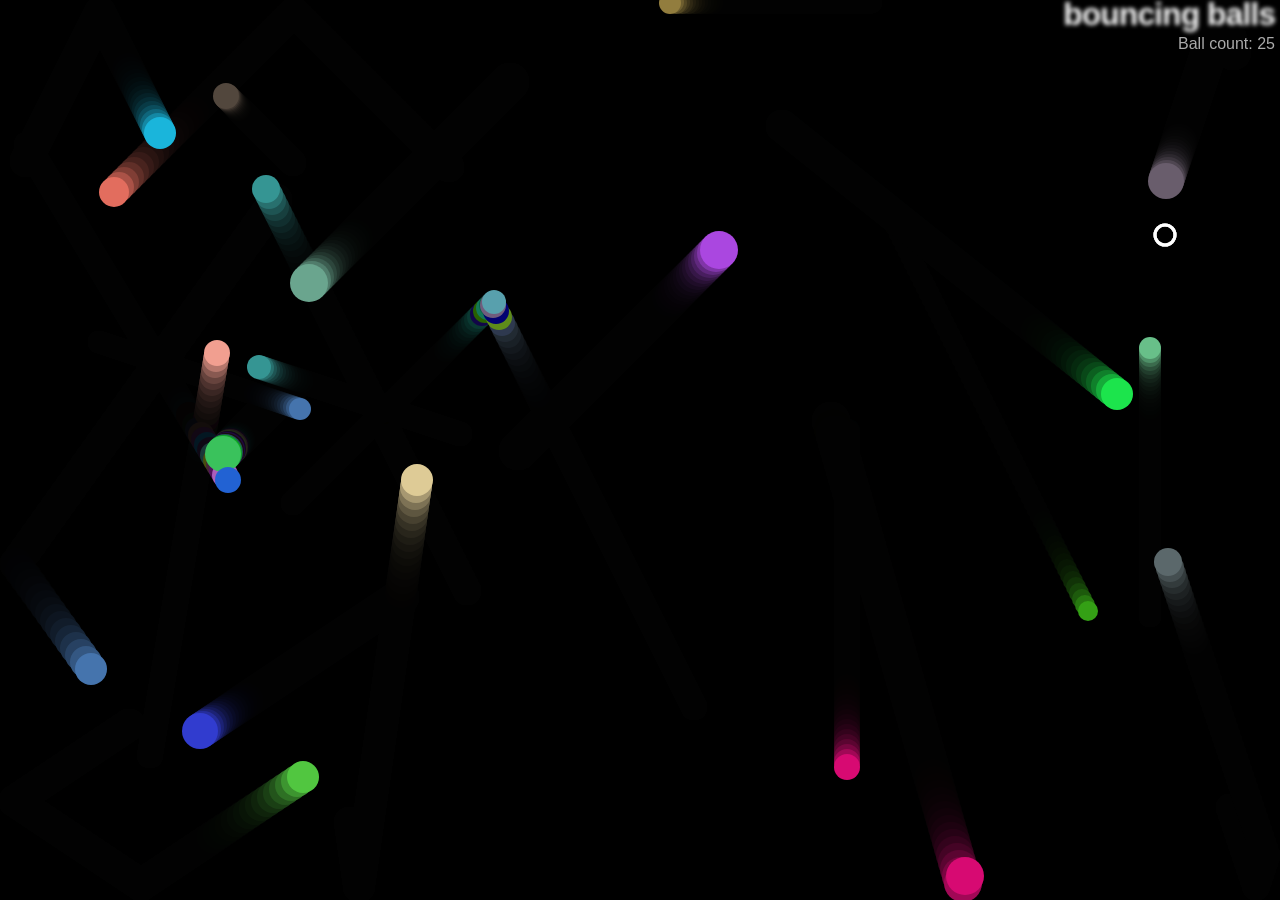
<file: javascript学习和总结/balls/index.html>
<!DOCTYPE html>
<html>
  <head>
    <meta charset="utf-8">
    <title>Bouncing balls</title>
    <link rel="stylesheet" href="style.css">
  </head>

  <body>
    <h1>bouncing balls</h1>
    <p>Ball count: </p>
    <canvas></canvas>

    <script src="main.js"></script>
  </body>
</html>
</file>
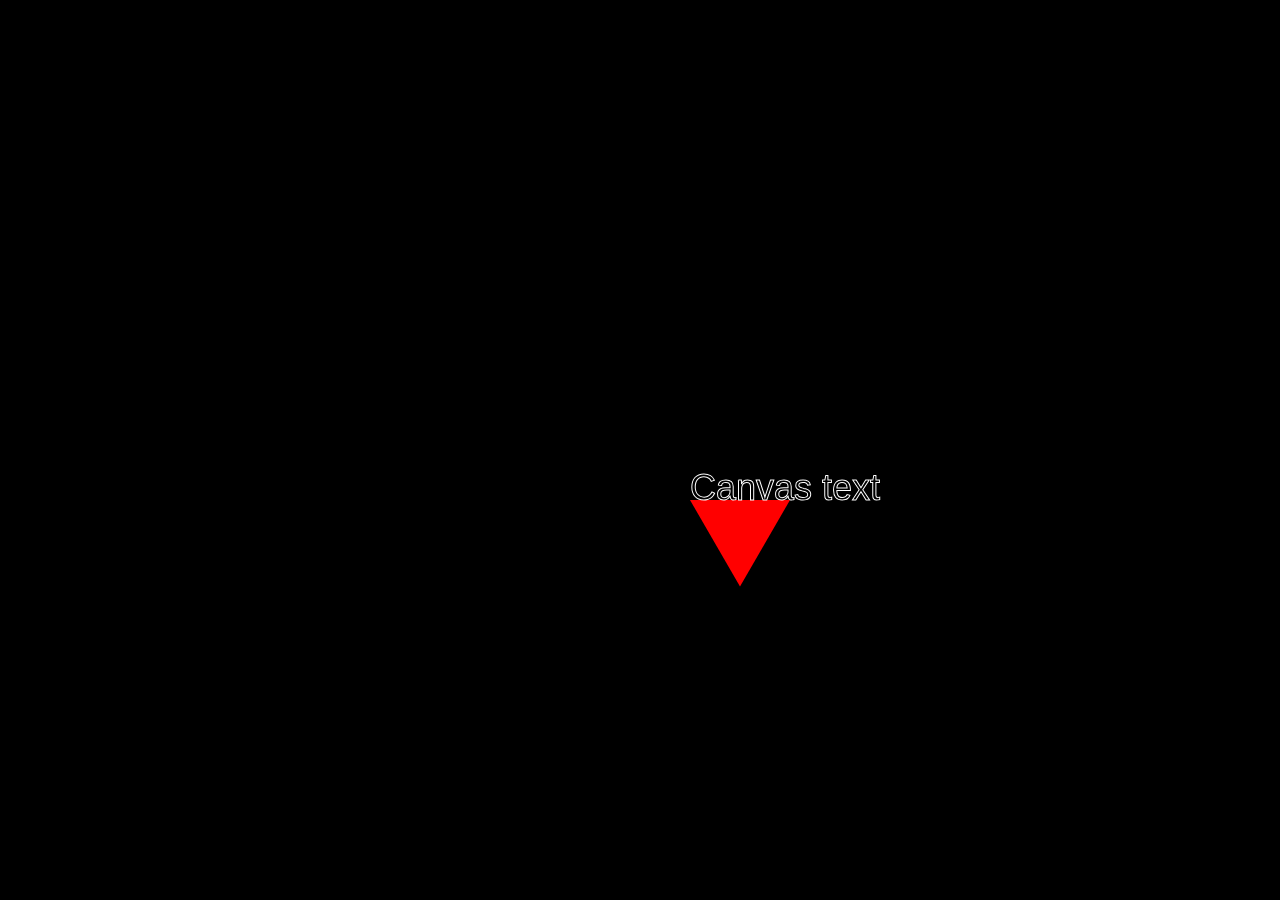
<file: javascript学习和总结/canvas-template.html>
<html>
  <head>
    <meta charset="utf-8">
    <title>Canvas</title>
    <style>
      body {
        margin: 0;
        overflow: hidden;
      }
    </style>
  </head>
  <body>
    <canvas class="myCanvas">
      <p>Add suitable fallback here.</p>
    </canvas>

    <script>
      var canvas = document.querySelector('.myCanvas');
      var width = canvas.width = window.innerWidth;
      var height = canvas.height = window.innerHeight;
      var ctx = canvas.getContext('2d');
      ctx.fillStyle = 'rgb(0,0,0)';
      ctx.fillRect(0,0,width,height);

      ctx.translate(width/2,height/2);

      function degToRad(degrees){
        return degrees*Math.PI/180;
      }
     
     ctx.fillStyle="rgb(255,0,0)";
     ctx.beginPath();
     ctx.moveTo(50,50);
     ctx.lineTo(150,50);
     var triHeight=50*Math.tan(degToRad(60));
     ctx.lineTo(100,50+triHeight);
     ctx.lineTo(50,50);
     ctx.lineWidth=3;
     ctx.fill();

      
     ctx.strokeStyle="white";
     ctx.lineWidth=1;
     ctx.font="36px arial";
     ctx.strokeText("Canvas text",50,50);
    </script>
  </body>
</html>
</file>
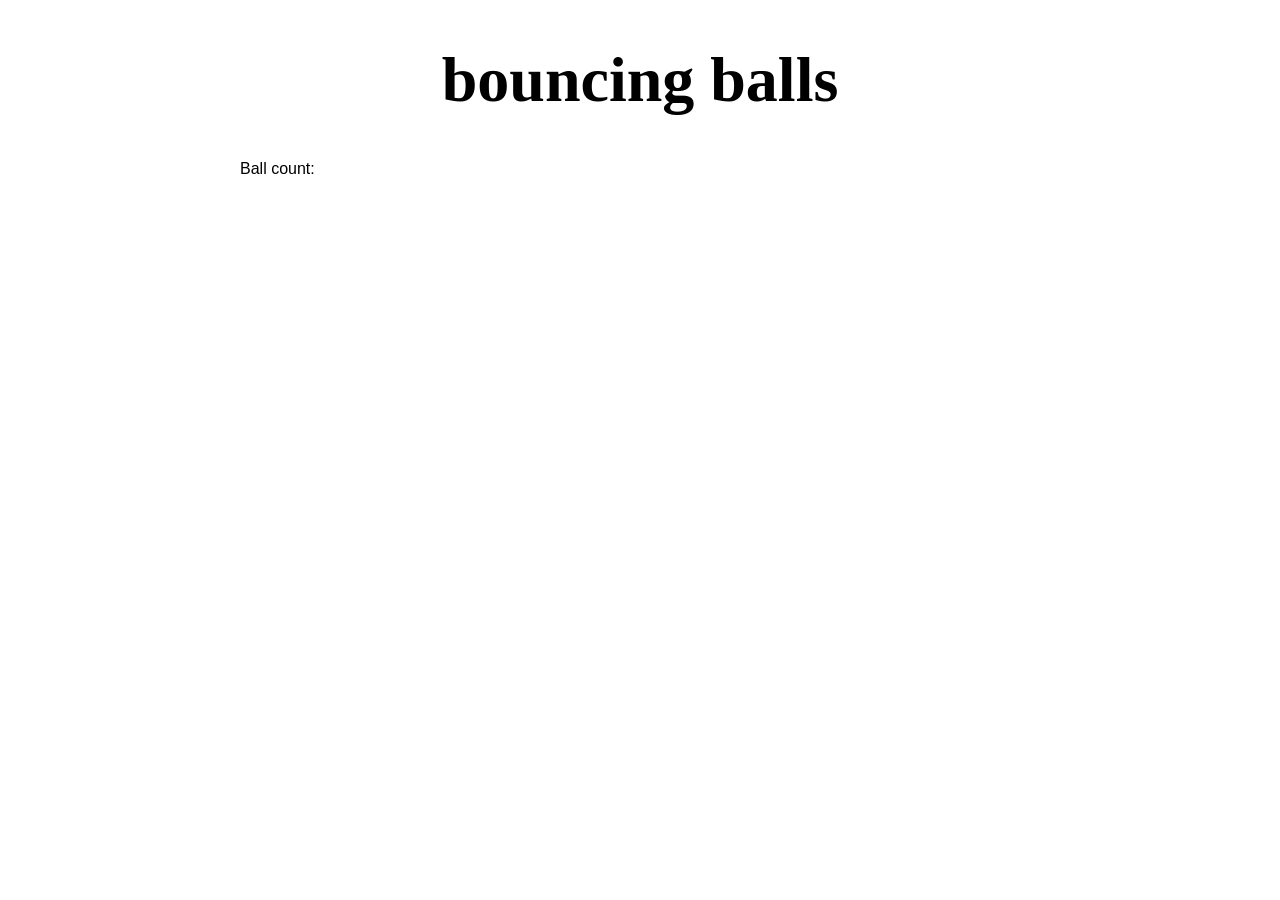
<file: javascript学习和总结/index1.html>
<!DOCTYPE html>
<html>
  <head>
    <meta charset="utf-8">
    <title>Bouncing balls</title>
    <link rel="stylesheet" href="style.css">
  </head>

  <body>
    <h1>bouncing balls</h1>
    <p>Ball count: </p>
    <canvas></canvas>

    
  </body>
</html>
</file>
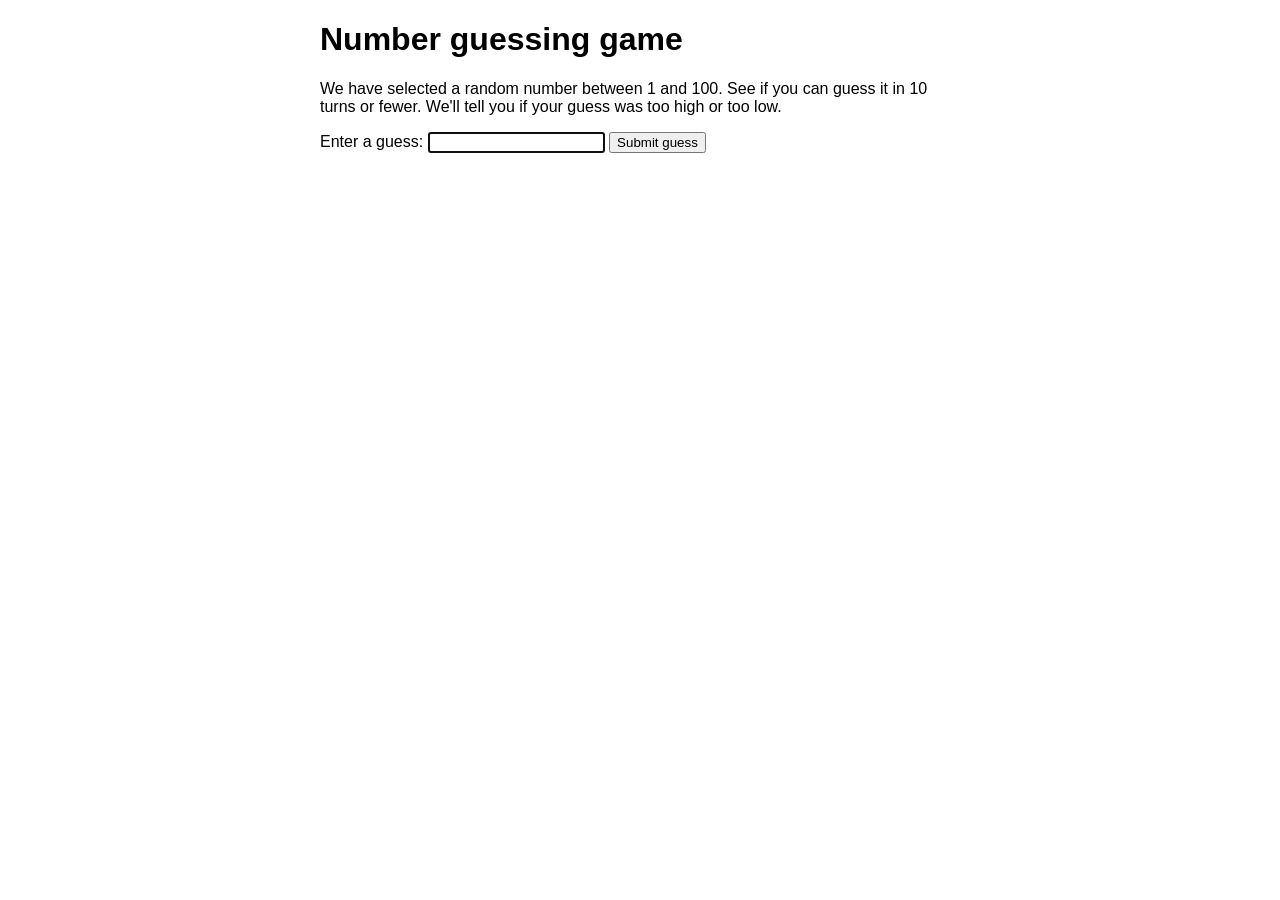
<file: javascript学习和总结/number-guessing-game-start.html>
<!DOCTYPE html>
<html>
  <head>
    <meta charset="utf-8">

    <title>Number guessing game</title>

    <style>
      html {
        font-family: sans-serif;
      }
      body {
        width: 50%;
        max-width: 800px;
        min-width: 480px;
        margin: 0 auto;
      }
      .lastResult {
        color: white;
        padding: 3px;
      }
    </style>
  </head>

  <body>
      <h1>Number guessing game</h1>

      <p>We have selected a random number between 1 and 100. See if you can guess it in 10 turns or fewer. We'll tell you if your guess was too high or too low.</p>

<div class="form">
  <label for="guessField">Enter a guess: </label><input type="text" id="guessField" class="guessField">
  <input type="submit" value="Submit guess" class="guessSubmit">
</div>

<div class="resultParas">
  <p class="guesses"></p>
  <p class="lastResult"></p>
  <p class="lowOrHi"></p>
</div>

<script>
  // Your JavaScript goes here
  var randomNumber=Math.floor(Math.random()*100)+1;

  var guesses=document.querySelector(".guesses");
  var lastResult=document.querySelector(".lastResult");
  var lowOrHi=document.querySelector(".lowOrHi");

  var guessSubmit=document.querySelector(".guessSubmit");
  var guessField=document.querySelector(".guessField");

  var guessCount=1;
  var resetButton;
  guessField.focus();

  function checkGuess(){
    var userGuess=Number(guessField.value);//必须是数字！
    if (guessCount===1) {
      guesses.textContent="Previous guesses";
    }
    guesses.textContent+=userGuess+" ";

    if (userGuess===randomNumber) {
      lastResult.textContent="Congratulations! You got to it right!";
      lastResult.style.backgroundColor="greem";
      lowOrHi.textContent="";
      setGameOver();
    }else if (guessCount===10) {
      lastResult.textContent="!!!GAME OVER!!!";
      setGameOver();
    }else{
      lastResult.textContent="Wrong!";
      lastResult.style.backgroundColor="red";
      if (userGuess<randomNumber) {
        lowOrHi.textContent="Last guess was too low!";
      }else if (userGuess>randomNumber) {
        lowOrHi.textContent="Last guess was too high!";
      }
    }
    guessCount++;
    guessField.value=" ";
    guessField.focus();
  }

  guessSubmit.addEventListener("click",checkGuess);

  function setGameOver(){
    guessField.disabled=true;
    guessSubmit.disabled=true;
    resetButton=document.createElement("button");
    resetButton.textContent="strat new game";
    document.body.appendChild(resetButton);
    resetButton.addEventListener("click",resetGame);
  }

  function resetGame(){
    guessCount=1;

    var resetParas=document.querySelectorAll(".resultParas p");
    for (var i = 0 ; i < resetParas.length ; i++) {
      resetParas[i].textContent = '';
    }

    resetButton.parentNode.removeChild(resetButton);

    guessField.disabled=false;
    guessSubmit.disabled=false;
    guessField.value=" ";
    guessField.focus();

    lastResult.style.backgroundColor="white";

    randomNumber=Math.floor(Math.random()*100)+1;
  }
  

</script>
</body>
</html>
</file>
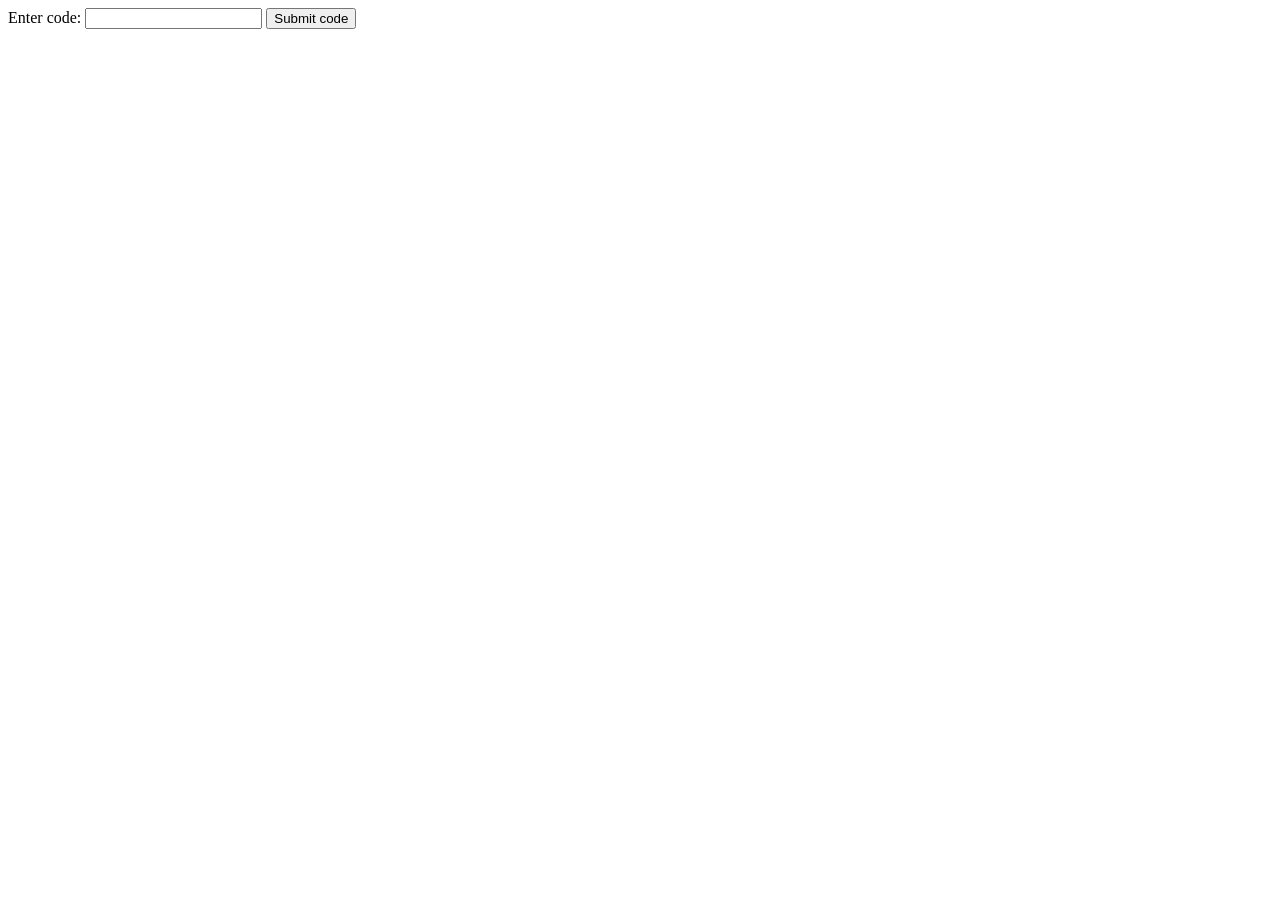
<file: javascript学习和总结/oojs-class-start.html>
<!DOCTYPE html>
<html>
  <head>
    <meta charset="utf-8">
    <title>Object-oriented JavaScript inheritance</title>
  </head>

  <body>
    <div>
      <label for="jscode">Enter code:</label>
      <input type="text" id="jscode">
      <button>Submit code</button>
    </div>

    <p></p>
  </body>

    <script>
      var input = document.querySelector('input');
      var btn = document.querySelector('button');
      var para = document.querySelector('p');
      btn.onclick = function() {
        var code = input.value;
        para.textContent = eval(code);
      }
      function Person(first, last, age, gender, interests) {
        this.name = {
          first,
          last
        };
        this.age = age;
        this.gender = gender;
        this.interests = interests;
      };
      Person.prototype.bio = function() {
        // First define a string, and make it equal to the part of
        // the bio that we know will always be the same.
        var string = this.name.first + ' ' + this.name.last + ' is ' + this.age + ' years old. ';
        // define a variable that will contain the pronoun part of
        // the sencond sentence
        var pronoun;
        // check what the value of gender is, and set pronoun
        // to an appropriate value in each case
        if(this.gender === 'male' || this.gender === 'Male' || this.gender === 'm' || this.gender === 'M') {
          pronoun = 'He likes ';
        } else if(this.gender === 'female' || this.gender === 'Female' || this.gender === 'f' || this.gender === 'F') {
          pronoun = 'She likes ';
        } else {
          pronoun = 'They like ';
        }
        // add the pronoun string on to the end of the main string
        string += pronoun;
        // use another conditional to structure the last part of the
        // second sentence depending on whether the number of interests
        // is 1, 2, or 3
        if(this.interests.length === 1) {
          string += this.interests[0] + '.';
        } else if(this.interests.length === 2) {
          string += this.interests[0] + ' and ' + this.interests[1] + '.';
        } else {
          // if there are more than 2 interests, we loop through them
          // all, adding each one to the main string followed by a comma,
          // except for the last one, which needs an and & a full stop
          for(var i = 0; i < this.interests.length; i++) {
            if(i === this.interests.length - 1) {
              string += 'and ' + this.interests[i] + '.';
            } else {
              string += this.interests[i] + ', ';
            }
          }
        }
        // finally, with the string built, we alert() it
        alert(string);
      };
      Person.prototype.greeting = function() {
        alert('Hi! I\'m ' + this.name.first + '.');
      };
      Person.prototype.farewell = function() {
        alert(this.name.first + ' has left the building. Bye for now!');
      }
      var person1 = new Person('Tammi', 'Smith', 17, 'female', ['music', 'skiing', 'kickboxing']);

      function Teacher(first, last, age, gender, interests, subject) {
        Person.call(this, first, last, age, gender, interests);

        this.subject = subject;
        
      }
      Teacher.prototype = Object.create(Person.prototype);
      Teacher.prototype.constructor=Teacher;
      Teacher.prototype.greeting = function() {
        var prefix;

        if(this.gender === 'male' || this.gender === 'Male' || this.gender === 'm' || this.gender === 'M') {
          prefix = 'Mr.';
        } else if(this.gender === 'female' || this.gender === 'Female' || this.gender === 'f' || this.gender === 'F') {
          prefix = 'Mrs.';
        } else {
          prefix = 'Mx.';
        }

        alert('Hello. My name is ' + prefix + ' ' + this.name.last + ', and I teach ' + this.subject + '.');
      };
      var teacher1=new Teacher('Dave', 'Griffiths', 31, 'male', ['football', 'cookery'], 'mathematics');
    </script>
</html>
</file>
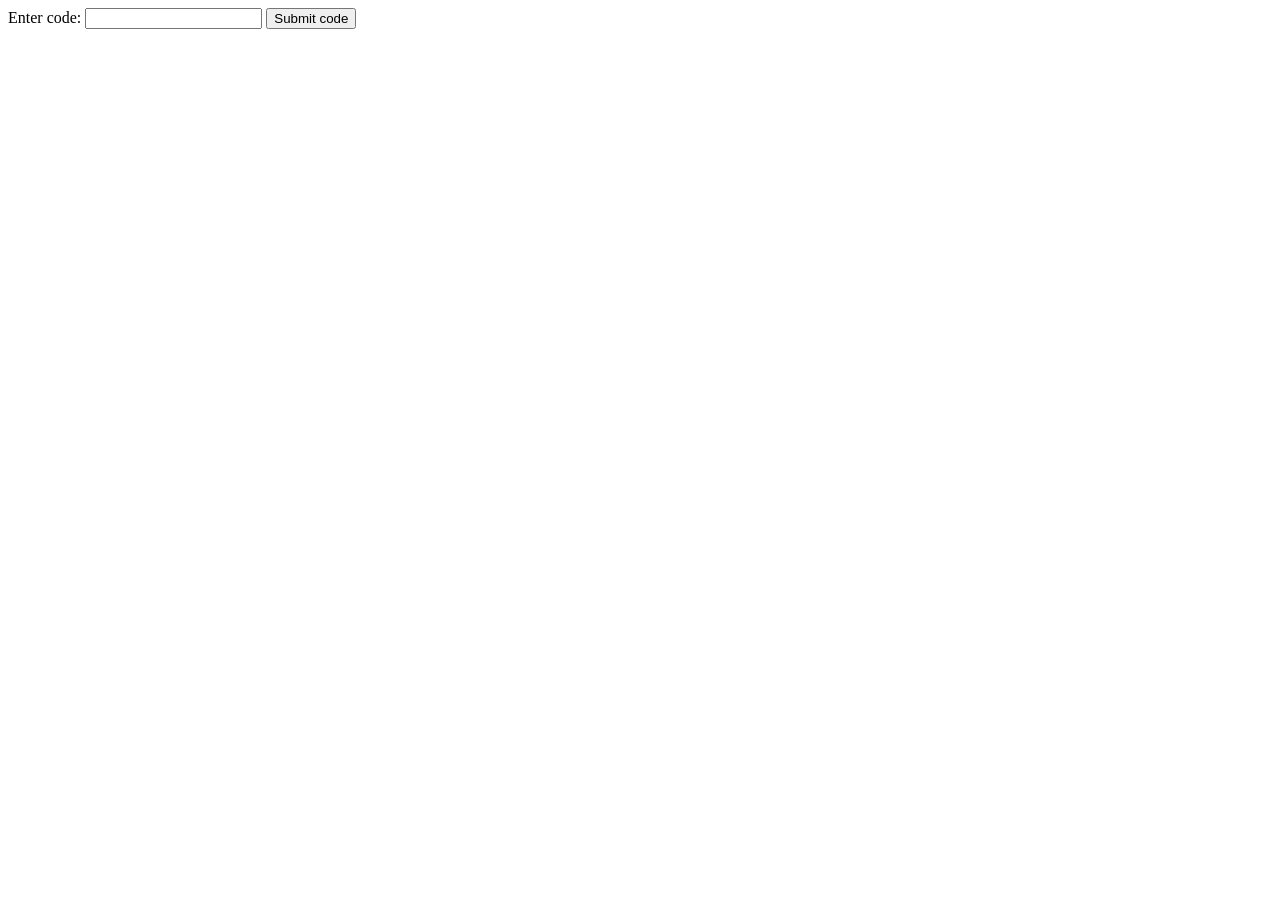
<file: javascript学习和总结/oojs.html>
<!DOCTYPE html>
<html>
  <head>
    <meta charset="utf-8">
    <title>Object-oriented JavaScript example</title>
  </head>

  <body>
    <div>
      <label for="jscode">Enter code:</label>
      <input type="text" id="jscode">
      <button>Submit code</button>
    </div>

    <p></p>
  </body>

    <script>
      var input = document.querySelector('input');
      var btn = document.querySelector('button');
      var para = document.querySelector('p');
     btn.onclick = function() {
        var code = input.value;
        para.textContent = eval(code);
      };
      function Person(first, last, age, gender, interests) {
        this.name = {
          first,
          last
        };
        this.age = age;
        this.gender = gender;
        this.interests = interests;
        this.bio = function() {
          alert(this.name.first + ' ' + this.name.last + ' is ' + this.age + ' years old. He likes ' + this.interests[0] + ' and ' + this.interests[1] + '.');
        };
        this.greeting = function() {
          alert('Hi! I\'m ' + this.name.first + '.');
        };
      };
    </script>
</html>
</file>
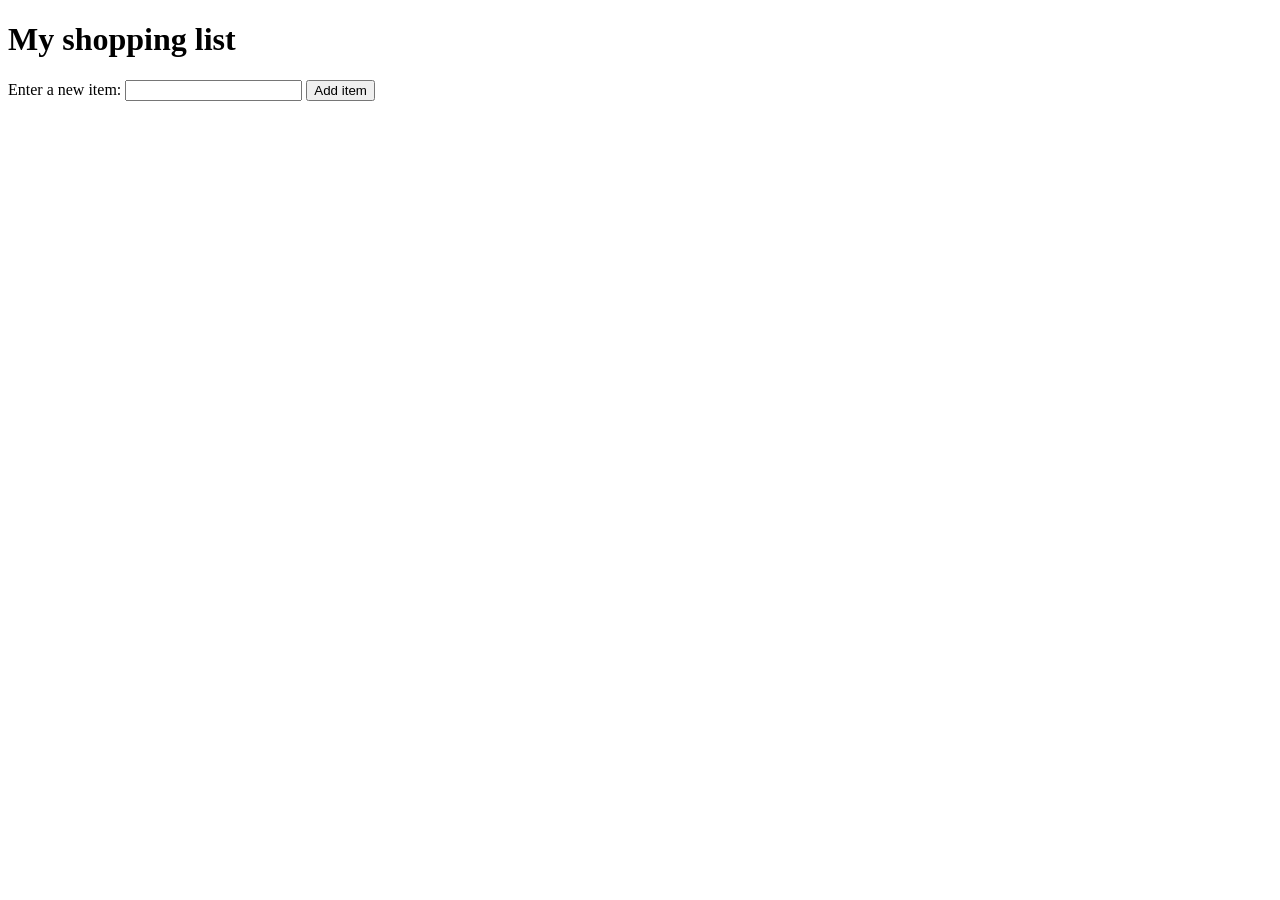
<file: javascript学习和总结/shopping.html>
<!DOCTYPE html>
<html>
  <head>
    <meta charset="utf-8">
    <title>Shopping list example</title>
    <style>
      li {
        margin-bottom: 10px;
      }
      li button {
        font-size: 8px;
        margin-left: 20px;
        color: #666;
      }
    </style>
  </head>
  <body>

    <h1>My shopping list</h1>

    <div>
      <label for="item">Enter a new item:</label>
      <input type="text" name="item" id="item">
      <button>Add item</button>
    </div>

    <ul>

    </ul>

    <script>

      var list=document.querySelector("ul");
      var input=document.querySelector("input");
      var button=document.querySelector("button");

      button.onclick=function(){
        var myItem=input.value;
        input.value="";

        var li=document.createElement("li");
        var span=document.createElement("span");
        var btn=document.createElement("button");

        li.appendChild(span);
        li.appendChild(btn);

        span.textContent = myItem;
        btn.textContent="Delete";

        list.appendChild(li);
        btn.onclick=function(e){
        li.parentNode.removeChild(li);
      };
      input.focus();
      };
    </script>
  </body>
</html>
</file>
<file: javascript学习和总结/balls/style.css>
html, body {
  margin: 0;
}

html {
  font-family: 'Helvetica Neue', Helvetica, Arial, sans-serif;
  height: 100%;
}

body {
  overflow: hidden;
  height: inherit;
}

h1 {
  font-size: 2rem;
  letter-spacing: -1px;
  position: absolute;
  margin: 0;
  top: -4px;
  right: 5px;

  color: transparent;
  text-shadow: 0 0 4px white;
}
p {
  position: absolute;
  margin: 0;
  top: 35px;
  right: 5px;
  color: #aaa;
}
</file>
<file: javascript学习和总结/style.css>
/* || general styles */

html {
  font-family: 'helvetica neue', helvetica, arial, sans-serif;
}

body {
  width: 800px;
  margin: 0 auto;
}

h1, h2 {
  font-family: 'Faster One', cursive;
}

/* header styles */

h1 {
  font-size: 4rem;
  text-align: center;
}

header p {
  font-size: 1.3rem;
  font-weight: bold;
  text-align: center;
}

/* section styles */

section article {
  width: 33%;
  float: left;
}

section p {
  margin: 5px 0;
}

section ul {
  margin-top: 0;
}

h2 {
  font-size: 2.5rem;
  letter-spacing: -5px;
  margin-bottom: 10px;
}
</file>
